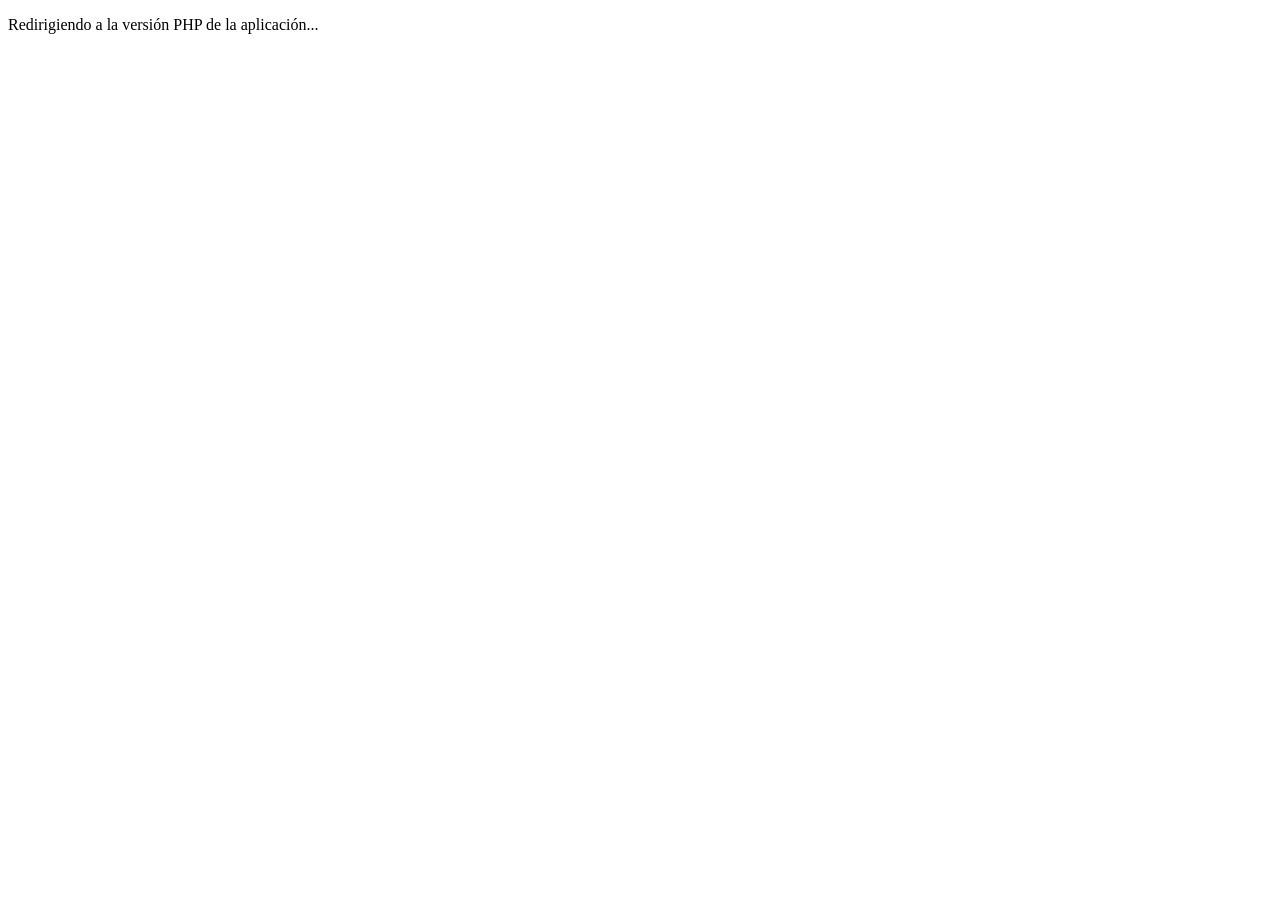
<file: index.html>
<!DOCTYPE html>
<html lang="es">
<head>
    <meta charset="UTF-8">
    <meta http-equiv="refresh" content="0;url=./index.php">
    <meta name="viewport" content="width=device-width, initial-scale=1.0">
    <title>Redirigiendo...</title>
</head>
<body>
    <p>Redirigiendo a la versión PHP de la aplicación...</p>
</body>
</html>
</file>
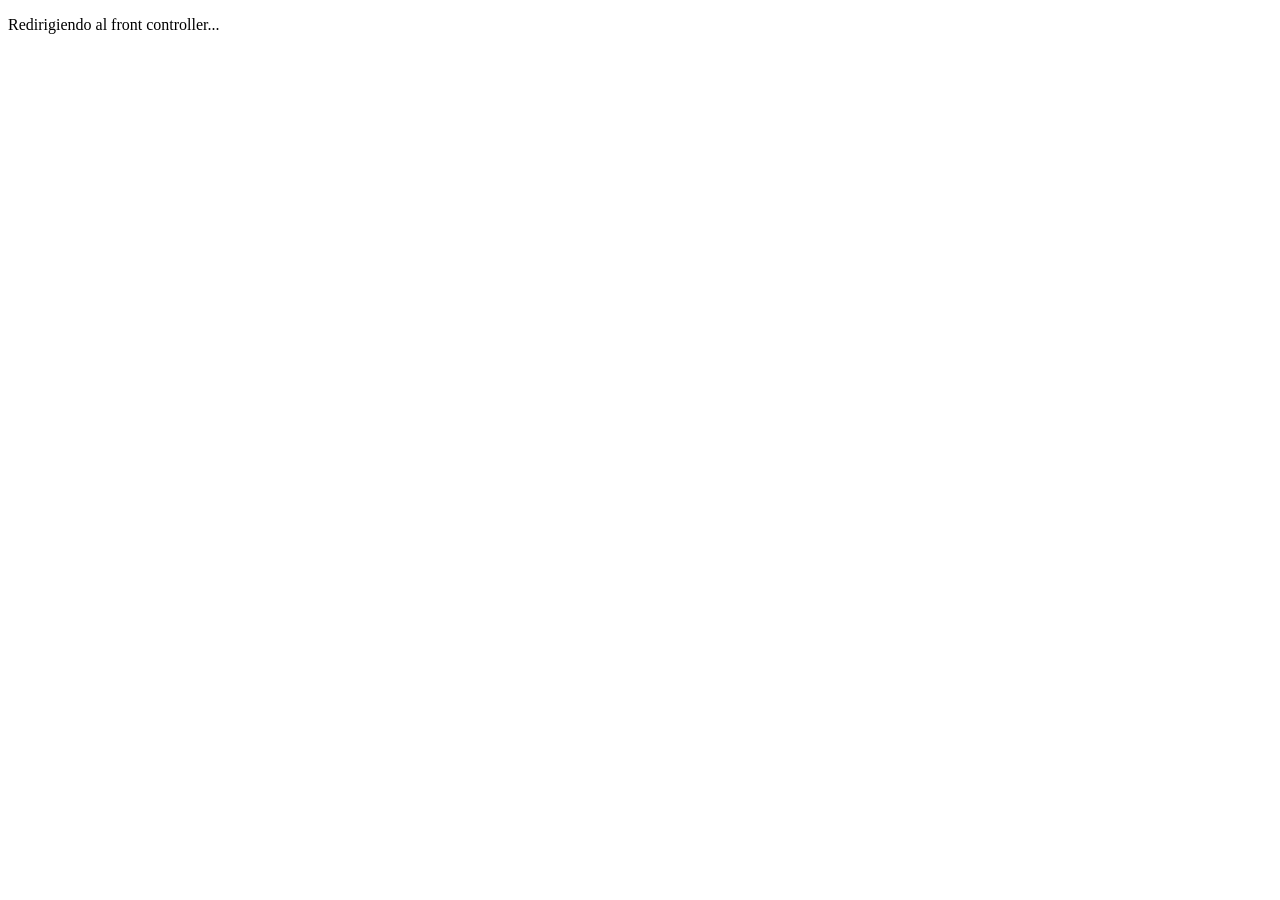
<file: front/index.html>
<!DOCTYPE html>
<html lang="es">
<head>
    <meta charset="UTF-8">
    <meta http-equiv="refresh" content="0;url=./index.php">
    <meta name="viewport" content="width=device-width, initial-scale=1.0">
    <title>Redirigiendo...</title>
</head>
<body>
    <p>Redirigiendo al front controller...</p>
</body>
</html>
</file>
